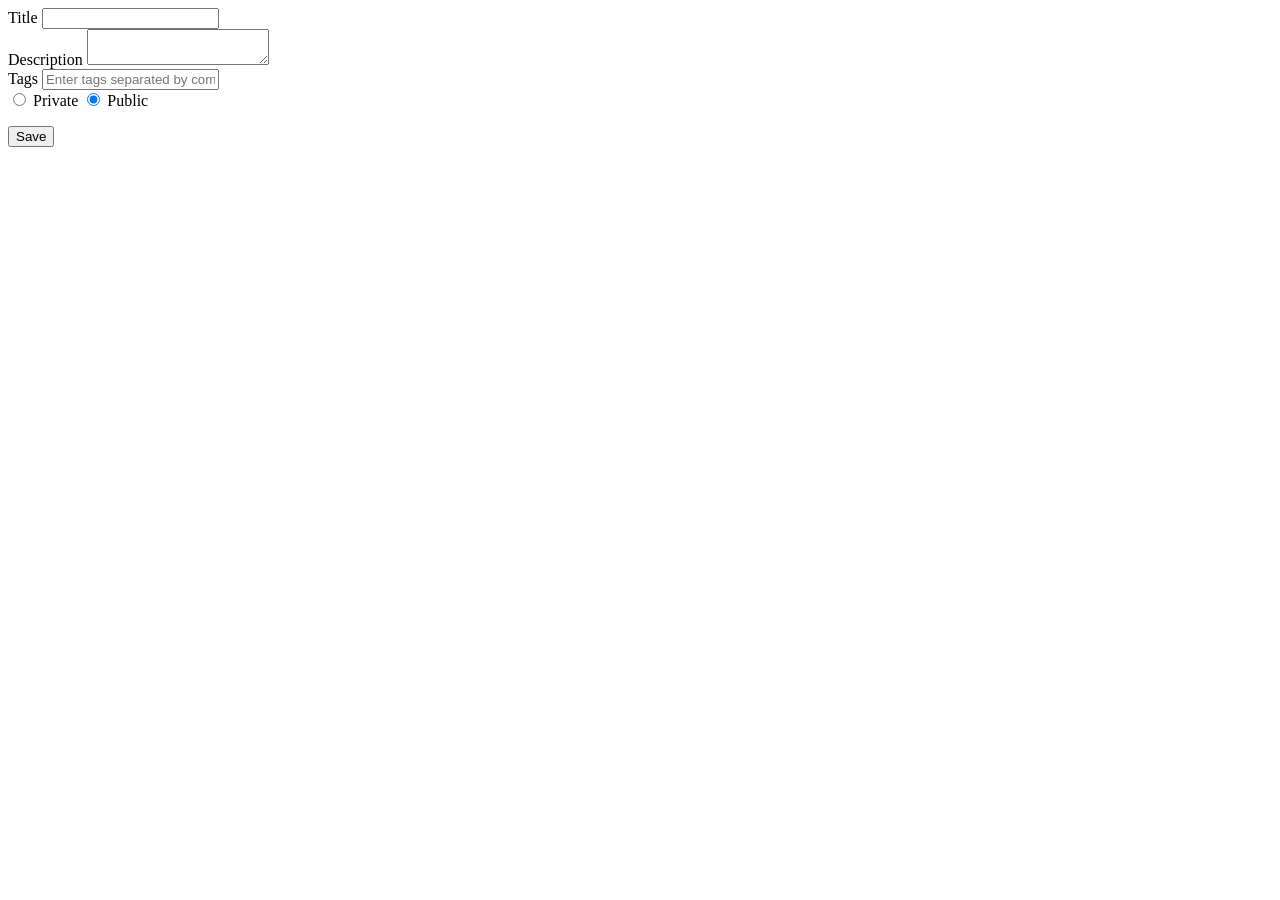
<file: web_extension/popup.html>
<html>
    <head>
        <script src="popup.js"></script>
        <style>
            .tag {
                display: inline-block;
                background: #e0e0e0;
                padding: 2px 8px;
                margin: 2px;
                border-radius: 12px;
                font-size: 14px;
            }
            .tag.error {
                background: #ffdddd;
                border: 1px solid red;
            }
        </style>
    </head>
    <body>
        <form id="save-form">
            <ul style="list-style-type: none; padding-left: 0;">
                <li>
                    <label for="save-title" >Title</label>
                    <input type="text" id="save-title" name="savetitle"/>
                </li>
                <li>
                    <label for="description" >Description</label>
                    <textarea type="text" id="description" name="description"></textarea>
                </li>
                <li>
                    <label for="tags" >Tags</label>
                    <input type="text" id="tags" placeholder="Enter tags separated by commas">
                    <div id="tag-preview"></div>
                    <div id="tag-error" class="error-message" style="color:red; display:none;"></div>
                </li>
                <li title="Select privacy setting for your resource">
                    <input type="radio" id="private" name="privacy_setting" value="private">
                    <label for="private">Private</label>
                    <input type="radio" id="public" name="privacy_setting" value="public" checked>
                    <label for="public">Public</label>
                </li>
            </ul>
            <div class="button">
                <button type="submit">Save</button>
            </div>
         </form>
    </body>
</html>
</file>
